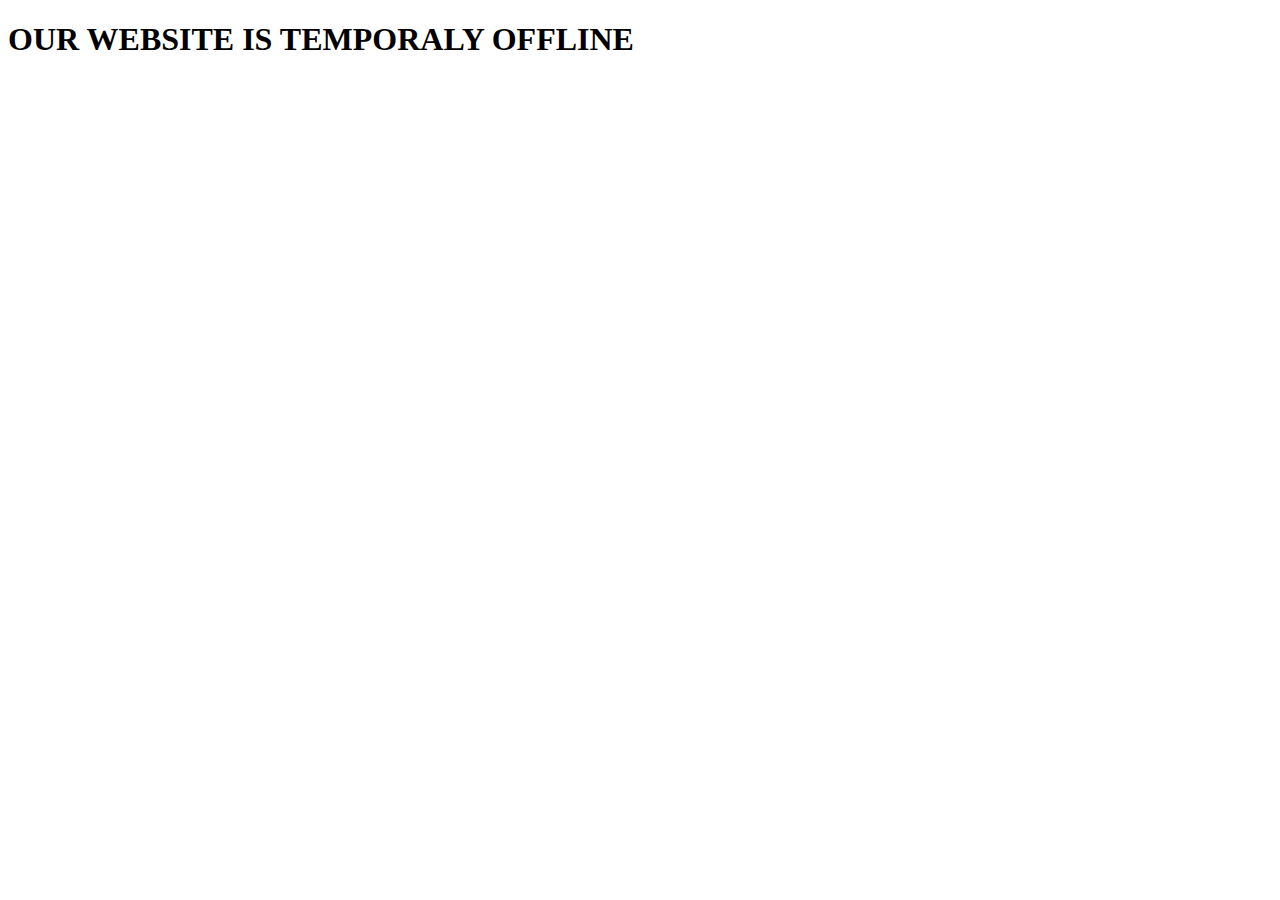
<file: offline.html>
<!DOCTYPE html>
<html lang="en-US">
<head>
<title>Offline | Horse Trails Mongolia</title>
<meta charset="utf-8">
<meta name="description" content="Mongolia’s train">
<meta name="keywords" content="HTML, CSS, JavaScript">
<meta name="author" content="Davaadulam_team">
<meta http-equiv="X-UA-Compatible" content="IE=edge">
<meta name="viewport" content="width=device-width, initial-scale=1.0">
</head>
<body>
    <h1>OUR WEBSITE IS TEMPORALY OFFLINE </h1>
</body>
</html>
</file>
